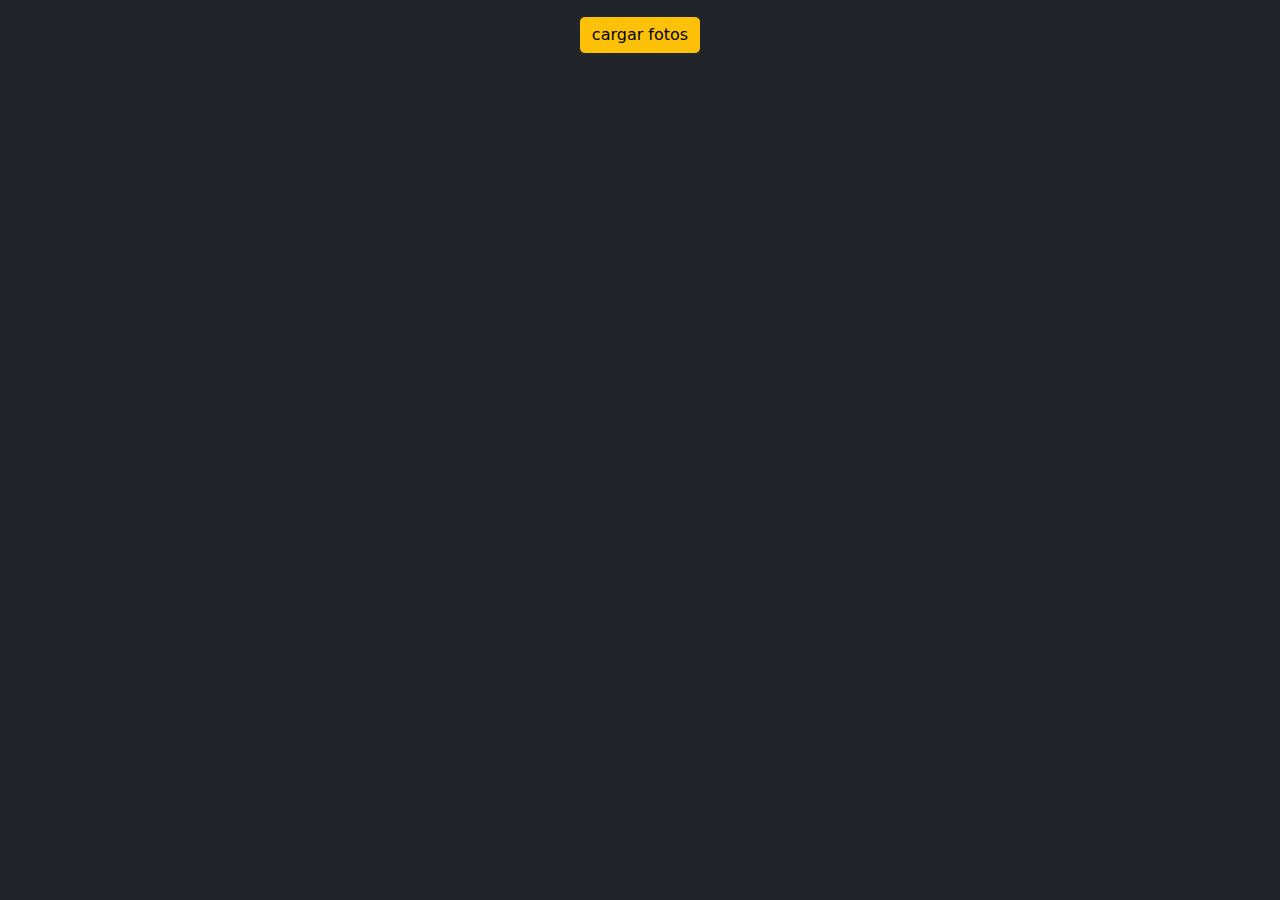
<file: ejemplo-fetch/index.html>
<!DOCTYPE html>
<html lang="en">
  <head>
    <meta charset="UTF-8" />
    <meta name="viewport" content="width=device-width, initial-scale=1.0" />
    <title>Document</title>
    <link
      rel="stylesheet"
      href="https://cdn.jsdelivr.net/npm/bootstrap@5.3.0/dist/css/bootstrap.min.css"
    />
    <link rel="stylesheet" href="./style.css">
  </head>
  <body class="bg-dark">
    <div class="d-flex justify-content-center mt-3">
      <button class="load-cards btn btn-warning border border border-dark">
        cargar fotos
      </button>
    </div>
    <div
      class="cards d-flex justify-content-center align-items-center flex-column mt-3"
    ></div>
    <script src="./index.js"></script>
  </body>
</html>
</file>
<file: ejemplo-fetch/style.css>
.card:hover{
  transition: transform 0.3s ease;
}
.card:hover{
  transform: scale(1.2);
}
</file>
